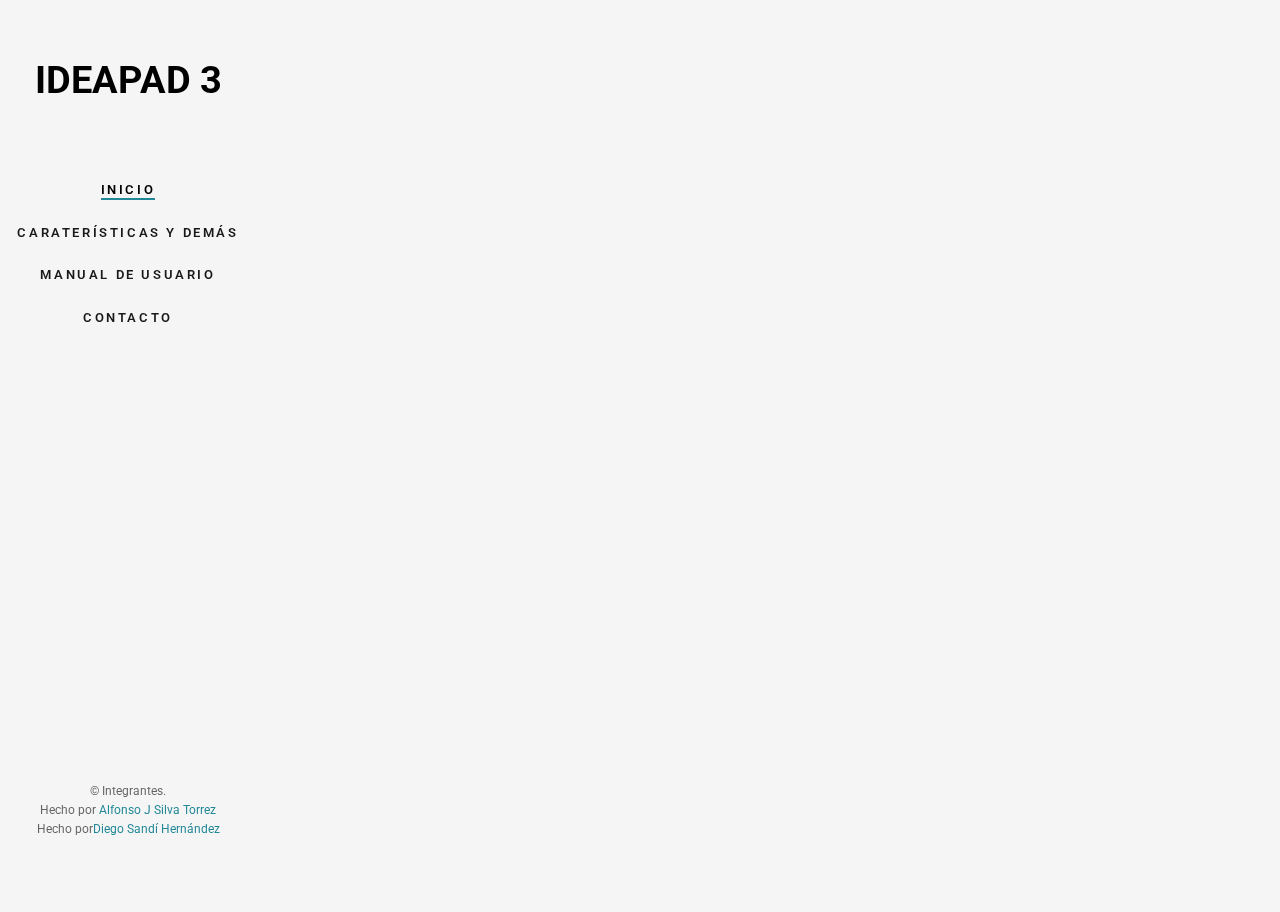
<file: about.html>
<!DOCTYPE html>
 <html class="no-js">
	<head>
	<meta charset="utf-8">
	<meta http-equiv="X-UA-Compatible" content="IE=edge">
	<title>Proyecto &mdash; Soporte</title>
	<meta name="viewport" content="width=device-width, initial-scale=1">
	<meta name="description" content="Free HTML5 Website Template by FreeHTML5.co" />
	<meta name="keywords" content="free html5, free template, free bootstrap, free website template, html5, css3, mobile first, responsive" />
	<meta name="author" content="FreeHTML5.co" />

	
	<link rel="shortcut icon" href="favicon.ico">

	<link href="https://fonts.googleapis.com/css?family=Roboto:100,300,400,500,700" rel="stylesheet">
	
	<!-- Animate.css -->
	<link rel="stylesheet" href="css/animate.css">
	<!-- Icomoon Icon Fonts-->
	<link rel="stylesheet" href="css/icomoon.css">
	<!-- Bootstrap  -->
	<link rel="stylesheet" href="css/bootstrap.css">
	<!-- Flexslider  -->
	<link rel="stylesheet" href="css/flexslider.css">
	<!-- Theme style  -->
	<link rel="stylesheet" href="css/style.css">

	<!-- Modernizr JS -->
	<script src="js/modernizr-2.6.2.min.js"></script>
	<!-- FOR IE9 below -->
	<!--[if lt IE 9]>
	<script src="js/respond.min.js"></script>
	<![endif]-->

	</head>
	<body>
	<div id="fh5co-page">
		<a href="#" class="js-fh5co-nav-toggle fh5co-nav-toggle"><i></i></a>
		<aside id="fh5co-aside" role="complementary" class="border js-fullheight">

			<h1 id="fh5co-logo"><a href="index.html">IdeaPad 3</a></h1>
			<nav id="fh5co-main-menu" role="navigation">
				<ul>
					<li class="fh5co-active"><a href="index.html">Inicio</a></li>
					<li><a href="blog.html">Caraterísticas y demás</a></li>
					<li><a href="about.html">Manual de Usuario</a></li>
					<li><a href="contact.html">Contacto</a></li>
				</ul>
			</nav>

			<div class="fh5co-footer">
				<p><small>&copy; Integrantes.</span> <span>Hecho por <a href="https://www.instagram.com/ajs_ony/" target="_blank">Alfonso J Silva Torrez</a> </span> <span>Hecho por<a href="https://www.instagram.com/diego34_hernandez/" target="_blank">Diego Sandí Hernández</a></span></small></p>

		</aside>

		<div id="fh5co-main">
			<div class="fh5co-narrow-content">
				<div class="row row-bottom-padded-md">
					<div class="col-md-6 animate-box" data-animate-effect="fadeInLeft">
						<img class="img-responsive" src="images/img_bg_1-3.png">
					</div>
					<div class="col-md-6 animate-box" data-animate-effect="fadeInLeft">
						<h2 class="fh5co-heading">Manual de Usuario</h2>
						<p>Puedes guiarte con la ayuda de este manual y sacar el máximo provecho de tu dispositivo.</p>
						<p>Desde los primeros pasos de configuración hasta las funcionalidades más avanzadas, aquí podrás encontrar respuesta a varias de tus preguntas.</p>
					</div>
				</div>
			</div>

			<div class="fh5co-narrow-content">
					<h2 class="fh5co-heading animate-box" data-animate-effect="fadeInLeft">Our Services</h2>
					<div class="row">
						<div class="col-md-6">
							<div class="fh5co-feature animate-box" data-animate-effect="fadeInLeft">
								<div class="fh5co-icon">
									<i class="icon-settings"></i>
								</div>
								<div class="fh5co-text">
									<h3>Manual de Hardware</h3>
									<p>Acá puedes descargar el manual de hardware</p>
									<a download href="/manuales/ideapad3_manual_hardware.pdf"><button class="download-cv">Descargar</button></a>
								</div>
							</div>
						</div>
						<div class="col-md-6">
							<div class="fh5co-feature animate-box" data-animate-effect="fadeInLeft">
								<div class="fh5co-icon">
									<i class="icon-search4"></i>
								</div>
								<div class="fh5co-text">
									<h3>Manual de Usuario</h3>
									<p>Acá puedes descargar el manual de usuario</p>
									<a download href="/manuales/ideapad3_guia_usuario_es.pdf"><button class="download-cv">Descargar</button></a>
								</div>
							</div>
						</div>

						<div class="col-md-6">
							<div class="fh5co-feature animate-box" data-animate-effect="fadeInLeft">
								<div class="fh5co-icon">
									<i class="icon-paperplane"></i>
								</div>
								<div class="fh5co-text">
									<h3>Manual de Garantía y Seguridad</h3>
									<p>Acá puedes descargar el manual de garantia y seguridad</p>
									<a download href="/manuales/guia_seguridad y garantia_ES.pdf"><button class="download-cv">Descargar</button></a>
								</div>
							</div>
						</div>
						<div class="col-md-6">
							<div class="fh5co-feature animate-box" data-animate-effect="fadeInLeft">
								<div class="fh5co-icon">
									<i class="icon-params"></i>
								</div>
								<div class="fh5co-text">
									<h3>Manual de Hardware Inglés</h3>
									<p>Acá puedes descargar el manual de hardware en inglés</p>
									<a download href="/manuales/ideapad3hward_maintenance_manual-english.pdf"><button class="download-cv">Descargar</button></a>
								</div>
							</div>
						</div>
					</div>
				</div>

	<!-- jQuery -->
	<script src="js/jquery.min.js"></script>
	<!-- jQuery Easing -->
	<script src="js/jquery.easing.1.3.js"></script>
	<!-- Bootstrap -->
	<script src="js/bootstrap.min.js"></script>
	<!-- Waypoints -->
	<script src="js/jquery.waypoints.min.js"></script>
	<!-- Flexslider -->
	<script src="js/jquery.flexslider-min.js"></script>
	
	
	<!-- MAIN JS -->
	<script src="js/main.js"></script>

	</body>
</html>
</file>
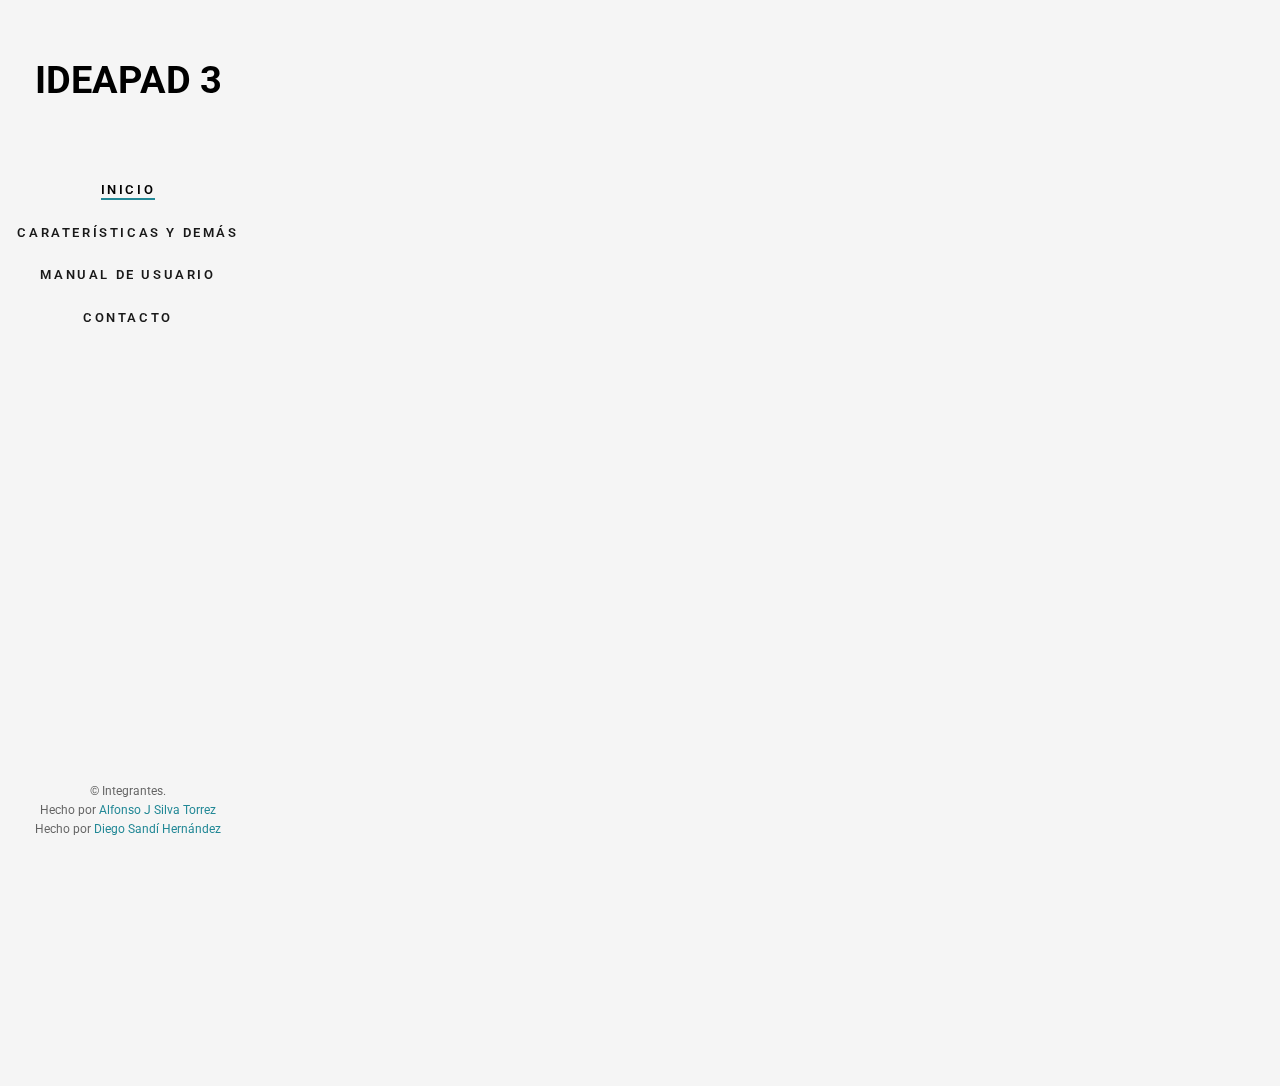
<file: blog.html>
<!DOCTYPE html>
 <html class="no-js">
	<head>
	<meta charset="utf-8">
	<meta http-equiv="X-UA-Compatible" content="IE=edge">
	<title>Proyecto &mdash; Soporte</title>
	<meta name="viewport" content="width=device-width, initial-scale=1">
	<meta name="description" content="Free HTML5 Website Template by FreeHTML5.co" />
	<meta name="keywords" content="free html5, free template, free bootstrap, free website template, html5, css3, mobile first, responsive" />
	<meta name="author" content="FreeHTML5.co" />

	
	<link rel="shortcut icon" href="favicon.ico">

	<link href="https://fonts.googleapis.com/css?family=Roboto:100,300,400,500,700" rel="stylesheet">
	
	<!-- Animate.css -->
	<link rel="stylesheet" href="css/animate.css">
	<!-- Icomoon Icon Fonts-->
	<link rel="stylesheet" href="css/icomoon.css">
	<!-- Bootstrap  -->
	<link rel="stylesheet" href="css/bootstrap.css">
	<!-- Flexslider  -->
	<link rel="stylesheet" href="css/flexslider.css">
	<!-- Theme style  -->
	<link rel="stylesheet" href="css/style.css">

	<!-- Modernizr JS -->
	<script src="js/modernizr-2.6.2.min.js"></script>

	</head>
	<body>
	<div id="fh5co-page">
		<a href="#" class="js-fh5co-nav-toggle fh5co-nav-toggle"><i></i></a>
		<aside id="fh5co-aside" role="complementary" class="border js-fullheight">

			<h1 id="fh5co-logo"><a href="index.html">IdeaPad 3</a></h1>
			<nav id="fh5co-main-menu" role="navigation">
				<ul>
					<li class="fh5co-active"><a href="index.html">Inicio</a></li>
					<li><a href="blog.html">Caraterísticas y demás</a></li>
					<li><a href="about.html">Manual de Usuario</a></li>
					<li><a href="contact.html">Contacto</a></li>
				</ul>
			</nav>

			<div class="fh5co-footer">
				<p><small>&copy; Integrantes.</span> <span>Hecho por <a href="https://www.instagram.com/ajs_ony/" target="_blank">Alfonso J Silva Torrez</a> </span> <span>Hecho por <a href="https://www.instagram.com/diego34_hernandez/" target="_blank">Diego Sandí Hernández</a></span></small></p>
		</aside>

		<div id="fh5co-main">
			<div class="fh5co-narrow-content">
				<div class="row row-bottom-padded-md">
					<div class="col-md-6 animate-box" data-animate-effect="fadeInLeft">
						<img class="img-responsive" src="images/img_bg_1-2.png">
					</div>
					<div class="col-md-6 animate-box" data-animate-effect="fadeInLeft">
						<h2 class="fh5co-heading">IdeaPad 3 15IML05</h2>
						<p>Es una impresionante combinación de rendimiento y portabilidad. Con su pantalla de 15 pulgadas, ofrece un amplio espacio para trabajar y disfrutar de contenido multimedia en alta definición. Equipada con un procesador potente, como los Intel Core de décima generación, esta laptop es capaz de manejar tareas multitarea y aplicaciones exigentes con fluidez.</p>
						<p>Su diseño elegante y delgado la hace perfecta para llevarla contigo a cualquier lugar, ya sea en la oficina, en casa o mientras estás en movimiento. La duración de la batería es suficiente para acompañarte durante la mayor parte del día sin preocuparte por quedarte sin energía.</p>
						<p>El sistema de audio integrado ofrece una experiencia de sonido decente para ver películas, escuchar música o realizar videollamadas. Además, cuenta con una variedad de puertos que permiten conectar diferentes dispositivos y accesorios sin problemas.</p>
					</div>
				</div>
			</div>

			<div class="fh5co-narrow-content">
					<h2 class="fh5co-heading animate-box" data-animate-effect="fadeInLeft">Características</h2>
					<div class="row">
						<div class="col-md-6">
							<div class="fh5co-feature animate-box" data-animate-effect="fadeInLeft">
								<div class="fh5co-icon">
									<i class="icon-settings"></i>
								</div>
								<div class="fh5co-text">
									<h3>Procesador</h3>
									<p>El procesador Intel Core i5 de 1.60 GHz proporciona un gran rendimiento, multimedia inmersivo y carga rápida de programas.</p>
								</div>
							</div>
						</div>
						<div class="col-md-6">
							<div class="fh5co-feature animate-box" data-animate-effect="fadeInLeft">
								<div class="fh5co-icon">
									<i class="icon-search4"></i>
								</div>
								<div class="fh5co-text">
									<h3>Almacenamiento</h3>
									<p>Con memoria DDR4 SDRAM de 12 GB, puedes realizar múltiples tareas sin problemas entre varias aplicaciones. Cuenta con un SSD de 512 GB</p>
								</div>
							</div>
						</div>

						<div class="col-md-6">
							<div class="fh5co-feature animate-box" data-animate-effect="fadeInLeft">
								<div class="fh5co-icon">
									<i class="icon-paperplane"></i>
								</div>
								<div class="fh5co-text">
									<h3>Sistema Operativo</h3>
									<p>Con Windows 10 Home Edition, disfruta de tu contenido favorito todo a la vez en un navegador de borde de visión más grande.</p>
								</div>
							</div>
						</div>
						<div class="col-md-6">
							<div class="fh5co-feature animate-box" data-animate-effect="fadeInLeft">
								<div class="fh5co-icon">
									<i class="icon-params"></i>
								</div>
								<div class="fh5co-text">
									<h3>Más specs</h3>
									<p>Pantalla de 15.6 pulgadas con resolución de 1920 x 1080 que muestra películas, juegos y fotos con una claridad impresionante</p>
								</div>
							</div>
						</div>
					</div>
				</div>

	<!-- jQuery -->
	<script src="js/jquery.min.js"></script>
	<!-- jQuery Easing -->
	<script src="js/jquery.easing.1.3.js"></script>
	<!-- Bootstrap -->
	<script src="js/bootstrap.min.js"></script>
	<!-- Waypoints -->
	<script src="js/jquery.waypoints.min.js"></script>
	<!-- Flexslider -->
	<script src="js/jquery.flexslider-min.js"></script>
	
	
	<!-- MAIN JS -->
	<script src="js/main.js"></script>

	</body>
</html>
</file>
<file: css/icomoon.css>
@font-face {
  font-family: 'icomoon';
  src:  url('fonts/icomoon.eot?6py85u');
  src:  url('fonts/icomoon.eot?6py85u#iefix') format('embedded-opentype'),
    url('fonts/icomoon.ttf?6py85u') format('truetype'),
    url('fonts/icomoon.woff?6py85u') format('woff'),
    url('fonts/icomoon.svg?6py85u#icomoon') format('svg');
  font-weight: normal;
  font-style: normal;
}

[class^="icon-"], [class*=" icon-"] {
  /* use !important to prevent issues with browser extensions that change fonts */
  font-family: 'icomoon' !important;
  speak: none;
  font-style: normal;
  font-weight: normal;
  font-variant: normal;
  text-transform: none;
  line-height: 1;

  /* Better Font Rendering =========== */
  -webkit-font-smoothing: antialiased;
  -moz-osx-font-smoothing: grayscale;
}

.icon-times:before {
  content: "\e930";
}
.icon-tick:before {
  content: "\e931";
}
.icon-plus:before {
  content: "\e932";
}
.icon-minus:before {
  content: "\e933";
}
.icon-equals:before {
  content: "\e934";
}
.icon-divide:before {
  content: "\e935";
}
.icon-chevron-right:before {
  content: "\e936";
}
.icon-chevron-left:before {
  content: "\e937";
}
.icon-arrow-right-thick:before {
  content: "\e938";
}
.icon-arrow-left-thick:before {
  content: "\e939";
}
.icon-th-small:before {
  content: "\e93a";
}
.icon-th-menu:before {
  content: "\e93b";
}
.icon-th-list:before {
  content: "\e93c";
}
.icon-th-large:before {
  content: "\e93d";
}
.icon-home:before {
  content: "\e93e";
}
.icon-arrow-forward:before {
  content: "\e93f";
}
.icon-arrow-back:before {
  content: "\e940";
}
.icon-rss:before {
  content: "\e941";
}
.icon-location:before {
  content: "\e942";
}
.icon-link:before {
  content: "\e943";
}
.icon-image:before {
  content: "\e944";
}
.icon-arrow-up-thick:before {
  content: "\e945";
}
.icon-arrow-down-thick:before {
  content: "\e946";
}
.icon-starburst:before {
  content: "\e947";
}
.icon-starburst-outline:before {
  content: "\e948";
}
.icon-star3:before {
  content: "\e949";
}
.icon-flow-children:before {
  content: "\e94a";
}
.icon-export:before {
  content: "\e94b";
}
.icon-delete2:before {
  content: "\e94c";
}
.icon-delete-outline:before {
  content: "\e94d";
}
.icon-cloud-storage:before {
  content: "\e94e";
}
.icon-wi-fi:before {
  content: "\e94f";
}
.icon-heart:before {
  content: "\e950";
}
.icon-flash:before {
  content: "\e951";
}
.icon-cancel:before {
  content: "\e952";
}
.icon-backspace:before {
  content: "\e953";
}
.icon-attachment:before {
  content: "\e954";
}
.icon-arrow-move:before {
  content: "\e955";
}
.icon-warning:before {
  content: "\e956";
}
.icon-user:before {
  content: "\e957";
}
.icon-radar:before {
  content: "\e958";
}
.icon-lock-open:before {
  content: "\e959";
}
.icon-lock-closed:before {
  content: "\e95a";
}
.icon-location-arrow:before {
  content: "\e95b";
}
.icon-info:before {
  content: "\e95c";
}
.icon-user-delete:before {
  content: "\e95d";
}
.icon-user-add:before {
  content: "\e95e";
}
.icon-media-pause:before {
  content: "\e95f";
}
.icon-group:before {
  content: "\e960";
}
.icon-chart-pie:before {
  content: "\e961";
}
.icon-chart-line:before {
  content: "\e962";
}
.icon-chart-bar:before {
  content: "\e963";
}
.icon-chart-area:before {
  content: "\e964";
}
.icon-video:before {
  content: "\e965";
}
.icon-point-of-interest:before {
  content: "\e966";
}
.icon-infinity:before {
  content: "\e967";
}
.icon-globe:before {
  content: "\e968";
}
.icon-eye:before {
  content: "\e969";
}
.icon-cog:before {
  content: "\e96a";
}
.icon-camera:before {
  content: "\e96b";
}
.icon-upload:before {
  content: "\e96c";
}
.icon-scissors:before {
  content: "\e96d";
}
.icon-refresh:before {
  content: "\e96e";
}
.icon-pin:before {
  content: "\e96f";
}
.icon-key:before {
  content: "\e970";
}
.icon-info-large:before {
  content: "\e971";
}
.icon-eject:before {
  content: "\e972";
}
.icon-download:before {
  content: "\e973";
}
.icon-zoom:before {
  content: "\e974";
}
.icon-zoom-out:before {
  content: "\e975";
}
.icon-zoom-in:before {
  content: "\e976";
}
.icon-sort-numerically:before {
  content: "\e977";
}
.icon-sort-alphabetically:before {
  content: "\e978";
}
.icon-input-checked:before {
  content: "\e979";
}
.icon-calender:before {
  content: "\e97a";
}
.icon-world2:before {
  content: "\e97b";
}
.icon-notes:before {
  content: "\e97c";
}
.icon-code:before {
  content: "\e97d";
}
.icon-arrow-sync:before {
  content: "\e97e";
}
.icon-arrow-shuffle:before {
  content: "\e97f";
}
.icon-arrow-repeat:before {
  content: "\e980";
}
.icon-arrow-minimise:before {
  content: "\e981";
}
.icon-arrow-maximise:before {
  content: "\e982";
}
.icon-arrow-loop:before {
  content: "\e983";
}
.icon-anchor:before {
  content: "\e984";
}
.icon-spanner:before {
  content: "\e985";
}
.icon-puzzle:before {
  content: "\e986";
}
.icon-power:before {
  content: "\e987";
}
.icon-plane:before {
  content: "\e988";
}
.icon-pi:before {
  content: "\e989";
}
.icon-phone:before {
  content: "\e98a";
}
.icon-microphone2:before {
  content: "\e98b";
}
.icon-media-rewind:before {
  content: "\e98c";
}
.icon-flag:before {
  content: "\e98d";
}
.icon-adjust-brightness:before {
  content: "\e98e";
}
.icon-waves:before {
  content: "\e98f";
}
.icon-social-twitter:before {
  content: "\e990";
}
.icon-social-facebook:before {
  content: "\e991";
}
.icon-social-dribbble:before {
  content: "\e992";
}
.icon-media-stop:before {
  content: "\e993";
}
.icon-media-record:before {
  content: "\e994";
}
.icon-media-play:before {
  content: "\e995";
}
.icon-media-fast-forward:before {
  content: "\e996";
}
.icon-media-eject:before {
  content: "\e997";
}
.icon-social-vimeo:before {
  content: "\e998";
}
.icon-social-tumbler:before {
  content: "\e999";
}
.icon-social-skype:before {
  content: "\e99a";
}
.icon-social-pinterest:before {
  content: "\e99b";
}
.icon-social-linkedin:before {
  content: "\e99c";
}
.icon-social-last-fm:before {
  content: "\e99d";
}
.icon-social-github:before {
  content: "\e99e";
}
.icon-social-flickr:before {
  content: "\e99f";
}
.icon-at:before {
  content: "\e9a0";
}
.icon-times-outline:before {
  content: "\e9a1";
}
.icon-plus-outline:before {
  content: "\e9a2";
}
.icon-minus-outline:before {
  content: "\e9a3";
}
.icon-tick-outline:before {
  content: "\e9a4";
}
.icon-th-large-outline:before {
  content: "\e9a5";
}
.icon-equals-outline:before {
  content: "\e9a6";
}
.icon-divide-outline:before {
  content: "\e9a7";
}
.icon-chevron-right-outline:before {
  content: "\e9a8";
}
.icon-chevron-left-outline:before {
  content: "\e9a9";
}
.icon-arrow-right-outline:before {
  content: "\e9aa";
}
.icon-arrow-left-outline:before {
  content: "\e9ab";
}
.icon-th-small-outline:before {
  content: "\e9ac";
}
.icon-th-menu-outline:before {
  content: "\e9ad";
}
.icon-th-list-outline:before {
  content: "\e9ae";
}
.icon-news2:before {
  content: "\e9b1";
}
.icon-home-outline:before {
  content: "\e9b2";
}
.icon-arrow-up-outline:before {
  content: "\e9b3";
}
.icon-arrow-forward-outline:before {
  content: "\e9b4";
}
.icon-arrow-down-outline:before {
  content: "\e9b5";
}
.icon-arrow-back-outline:before {
  content: "\e9b6";
}
.icon-trash3:before {
  content: "\e9b7";
}
.icon-rss-outline:before {
  content: "\e9b8";
}
.icon-message:before {
  content: "\e9b9";
}
.icon-location-outline:before {
  content: "\e9ba";
}
.icon-link-outline:before {
  content: "\e9bb";
}
.icon-image-outline:before {
  content: "\e9bc";
}
.icon-export-outline:before {
  content: "\e9bd";
}
.icon-cross:before {
  content: "\e9be";
}
.icon-wi-fi-outline:before {
  content: "\e9bf";
}
.icon-star-outline:before {
  content: "\e9c0";
}
.icon-media-pause-outline:before {
  content: "\e9c1";
}
.icon-mail:before {
  content: "\e9c2";
}
.icon-heart-outline:before {
  content: "\e9c3";
}
.icon-flash-outline:before {
  content: "\e9c4";
}
.icon-cancel-outline:before {
  content: "\e9c5";
}
.icon-beaker:before {
  content: "\e9c6";
}
.icon-arrow-move-outline:before {
  content: "\e9c7";
}
.icon-watch2:before {
  content: "\e9c8";
}
.icon-warning-outline:before {
  content: "\e9c9";
}
.icon-time:before {
  content: "\e9ca";
}
.icon-radar-outline:before {
  content: "\e9cb";
}
.icon-lock-open-outline:before {
  content: "\e9cc";
}
.icon-location-arrow-outline:before {
  content: "\e9cd";
}
.icon-info-outline:before {
  content: "\e9ce";
}
.icon-backspace-outline:before {
  content: "\e9cf";
}
.icon-attachment-outline:before {
  content: "\e9d0";
}
.icon-user-outline:before {
  content: "\e9d1";
}
.icon-user-delete-outline:before {
  content: "\e9d2";
}
.icon-user-add-outline:before {
  content: "\e9d3";
}
.icon-lock-closed-outline:before {
  content: "\e9d4";
}
.icon-group-outline:before {
  content: "\e9d5";
}
.icon-chart-pie-outline:before {
  content: "\e9d6";
}
.icon-chart-line-outline:before {
  content: "\e9d7";
}
.icon-chart-bar-outline:before {
  content: "\e9d8";
}
.icon-chart-area-outline:before {
  content: "\e9d9";
}
.icon-video-outline:before {
  content: "\e9da";
}
.icon-point-of-interest-outline:before {
  content: "\e9db";
}
.icon-map:before {
  content: "\e9dc";
}
.icon-key-outline:before {
  content: "\e9dd";
}
.icon-infinity-outline:before {
  content: "\e9de";
}
.icon-globe-outline:before {
  content: "\e9df";
}
.icon-eye-outline:before {
  content: "\e9e0";
}
.icon-cog-outline:before {
  content: "\e9e1";
}
.icon-camera-outline:before {
  content: "\e9e2";
}
.icon-upload-outline:before {
  content: "\e9e3";
}
.icon-support:before {
  content: "\e9e4";
}
.icon-scissors-outline:before {
  content: "\e9e5";
}
.icon-refresh-outline:before {
  content: "\e9e6";
}
.icon-info-large-outline:before {
  content: "\e9e7";
}
.icon-eject-outline:before {
  content: "\e9e8";
}
.icon-download-outline:before {
  content: "\e9e9";
}
.icon-battery-mid:before {
  content: "\e9ea";
}
.icon-battery-low:before {
  content: "\e9eb";
}
.icon-battery-high:before {
  content: "\e9ec";
}
.icon-zoom-outline:before {
  content: "\e9ed";
}
.icon-zoom-out-outline:before {
  content: "\e9ee";
}
.icon-zoom-in-outline:before {
  content: "\e9ef";
}
.icon-tag3:before {
  content: "\e9f0";
}
.icon-tabs-outline:before {
  content: "\e9f1";
}
.icon-pin-outline:before {
  content: "\e9f2";
}
.icon-message-typing:before {
  content: "\e9f3";
}
.icon-directions:before {
  content: "\e9f4";
}
.icon-battery-full:before {
  content: "\e9f5";
}
.icon-battery-charge:before {
  content: "\e9f6";
}
.icon-pipette:before {
  content: "\e9f7";
}
.icon-pencil:before {
  content: "\e9f8";
}
.icon-folder:before {
  content: "\e9f9";
}
.icon-folder-delete:before {
  content: "\e9fa";
}
.icon-folder-add:before {
  content: "\e9fb";
}
.icon-edit:before {
  content: "\e9fc";
}
.icon-document:before {
  content: "\e9fd";
}
.icon-document-delete:before {
  content: "\e9fe";
}
.icon-document-add:before {
  content: "\e9ff";
}
.icon-brush:before {
  content: "\ea00";
}
.icon-thumbs-up:before {
  content: "\ea01";
}
.icon-thumbs-down:before {
  content: "\ea02";
}
.icon-pen:before {
  content: "\ea03";
}
.icon-sort-numerically-outline:before {
  content: "\ea04";
}
.icon-sort-alphabetically-outline:before {
  content: "\ea05";
}
.icon-social-last-fm-circular:before {
  content: "\ea06";
}
.icon-social-github-circular:before {
  content: "\ea07";
}
.icon-compass:before {
  content: "\ea08";
}
.icon-bookmark:before {
  content: "\ea09";
}
.icon-input-checked-outline:before {
  content: "\ea0a";
}
.icon-code-outline:before {
  content: "\ea0b";
}
.icon-calender-outline:before {
  content: "\ea0c";
}
.icon-business-card:before {
  content: "\ea0d";
}
.icon-arrow-up:before {
  content: "\ea0e";
}
.icon-arrow-sync-outline:before {
  content: "\ea0f";
}
.icon-arrow-right:before {
  content: "\ea10";
}
.icon-arrow-repeat-outline:before {
  content: "\ea11";
}
.icon-arrow-loop-outline:before {
  content: "\ea12";
}
.icon-arrow-left:before {
  content: "\ea13";
}
.icon-flow-switch:before {
  content: "\ea14";
}
.icon-flow-parallel:before {
  content: "\ea15";
}
.icon-flow-merge:before {
  content: "\ea16";
}
.icon-document-text:before {
  content: "\ea17";
}
.icon-clipboard:before {
  content: "\ea18";
}
.icon-calculator:before {
  content: "\ea19";
}
.icon-arrow-minimise-outline:before {
  content: "\ea1a";
}
.icon-arrow-maximise-outline:before {
  content: "\ea1b";
}
.icon-arrow-down:before {
  content: "\ea1c";
}
.icon-gift:before {
  content: "\ea1d";
}
.icon-film:before {
  content: "\ea1e";
}
.icon-database:before {
  content: "\ea1f";
}
.icon-bell:before {
  content: "\ea20";
}
.icon-anchor-outline:before {
  content: "\ea21";
}
.icon-adjust-contrast:before {
  content: "\ea22";
}
.icon-world-outline:before {
  content: "\ea23";
}
.icon-shopping-bag:before {
  content: "\ea24";
}
.icon-power-outline:before {
  content: "\ea25";
}
.icon-notes-outline:before {
  content: "\ea26";
}
.icon-device-tablet:before {
  content: "\ea27";
}
.icon-device-phone:before {
  content: "\ea28";
}
.icon-device-laptop:before {
  content: "\ea29";
}
.icon-device-desktop:before {
  content: "\ea2a";
}
.icon-briefcase:before {
  content: "\ea2b";
}
.icon-stopwatch:before {
  content: "\ea2c";
}
.icon-spanner-outline:before {
  content: "\ea2d";
}
.icon-puzzle-outline:before {
  content: "\ea2e";
}
.icon-printer:before {
  content: "\ea2f";
}
.icon-pi-outline:before {
  content: "\ea30";
}
.icon-lightbulb:before {
  content: "\ea31";
}
.icon-flag-outline:before {
  content: "\ea32";
}
.icon-contacts:before {
  content: "\ea33";
}
.icon-archive2:before {
  content: "\ea34";
}
.icon-weather-stormy:before {
  content: "\ea35";
}
.icon-weather-shower:before {
  content: "\ea36";
}
.icon-weather-partly-sunny:before {
  content: "\ea37";
}
.icon-weather-downpour:before {
  content: "\ea38";
}
.icon-weather-cloudy:before {
  content: "\ea39";
}
.icon-plane-outline:before {
  content: "\ea3a";
}
.icon-phone-outline:before {
  content: "\ea3b";
}
.icon-microphone-outline:before {
  content: "\ea3c";
}
.icon-weather-windy:before {
  content: "\ea3d";
}
.icon-weather-windy-cloudy:before {
  content: "\ea3e";
}
.icon-weather-sunny:before {
  content: "\ea3f";
}
.icon-weather-snow:before {
  content: "\ea40";
}
.icon-weather-night:before {
  content: "\ea41";
}
.icon-media-stop-outline:before {
  content: "\ea42";
}
.icon-media-rewind-outline:before {
  content: "\ea43";
}
.icon-media-record-outline:before {
  content: "\ea44";
}
.icon-media-play-outline:before {
  content: "\ea45";
}
.icon-media-fast-forward-outline:before {
  content: "\ea46";
}
.icon-media-eject-outline:before {
  content: "\ea47";
}
.icon-wine:before {
  content: "\ea48";
}
.icon-waves-outline:before {
  content: "\ea49";
}
.icon-ticket:before {
  content: "\ea4a";
}
.icon-tags:before {
  content: "\ea4b";
}
.icon-plug:before {
  content: "\ea4c";
}
.icon-headphones:before {
  content: "\ea4d";
}
.icon-credit-card:before {
  content: "\ea4e";
}
.icon-coffee:before {
  content: "\ea4f";
}
.icon-book:before {
  content: "\ea50";
}
.icon-beer:before {
  content: "\ea51";
}
.icon-volume2:before {
  content: "\ea52";
}
.icon-volume-up:before {
  content: "\ea53";
}
.icon-volume-mute:before {
  content: "\ea54";
}
.icon-volume-down:before {
  content: "\ea55";
}
.icon-social-vimeo-circular:before {
  content: "\ea56";
}
.icon-social-twitter-circular:before {
  content: "\ea57";
}
.icon-social-pinterest-circular:before {
  content: "\ea58";
}
.icon-social-linkedin-circular:before {
  content: "\ea59";
}
.icon-social-facebook-circular:before {
  content: "\ea5a";
}
.icon-social-dribbble-circular:before {
  content: "\ea5b";
}
.icon-tree:before {
  content: "\ea5c";
}
.icon-thermometer2:before {
  content: "\ea5d";
}
.icon-social-tumbler-circular:before {
  content: "\ea5e";
}
.icon-social-skype-outline:before {
  content: "\ea5f";
}
.icon-social-flickr-circular:before {
  content: "\ea60";
}
.icon-social-at-circular:before {
  content: "\ea61";
}
.icon-shopping-cart:before {
  content: "\ea62";
}
.icon-messages:before {
  content: "\ea63";
}
.icon-leaf:before {
  content: "\ea64";
}
.icon-feather:before {
  content: "\ea65";
}
.icon-eye2:before {
  content: "\e064";
}
.icon-paper-clip:before {
  content: "\e065";
}
.icon-mail5:before {
  content: "\e066";
}
.icon-toggle:before {
  content: "\e067";
}
.icon-layout:before {
  content: "\e068";
}
.icon-link2:before {
  content: "\e069";
}
.icon-bell2:before {
  content: "\e06a";
}
.icon-lock3:before {
  content: "\e06b";
}
.icon-unlock:before {
  content: "\e06c";
}
.icon-ribbon2:before {
  content: "\e06d";
}
.icon-image2:before {
  content: "\e06e";
}
.icon-signal:before {
  content: "\e06f";
}
.icon-target3:before {
  content: "\e070";
}
.icon-clipboard3:before {
  content: "\e071";
}
.icon-clock3:before {
  content: "\e072";
}
.icon-watch:before {
  content: "\e073";
}
.icon-air-play:before {
  content: "\e074";
}
.icon-camera3:before {
  content: "\e075";
}
.icon-video2:before {
  content: "\e076";
}
.icon-disc:before {
  content: "\e077";
}
.icon-printer3:before {
  content: "\e078";
}
.icon-monitor:before {
  content: "\e079";
}
.icon-server:before {
  content: "\e07a";
}
.icon-cog2:before {
  content: "\e07b";
}
.icon-heart3:before {
  content: "\e07c";
}
.icon-paragraph:before {
  content: "\e07d";
}
.icon-align-justify:before {
  content: "\e07e";
}
.icon-align-left:before {
  content: "\e07f";
}
.icon-align-center:before {
  content: "\e080";
}
.icon-align-right:before {
  content: "\e081";
}
.icon-book2:before {
  content: "\e082";
}
.icon-layers2:before {
  content: "\e083";
}
.icon-stack2:before {
  content: "\e084";
}
.icon-stack-2:before {
  content: "\e085";
}
.icon-paper:before {
  content: "\e086";
}
.icon-paper-stack:before {
  content: "\e087";
}
.icon-search3:before {
  content: "\e088";
}
.icon-zoom-in2:before {
  content: "\e089";
}
.icon-zoom-out2:before {
  content: "\e08a";
}
.icon-reply2:before {
  content: "\e08b";
}
.icon-circle-plus:before {
  content: "\e08c";
}
.icon-circle-minus:before {
  content: "\e08d";
}
.icon-circle-check:before {
  content: "\e08e";
}
.icon-circle-cross:before {
  content: "\e08f";
}
.icon-square-plus:before {
  content: "\e090";
}
.icon-square-minus:before {
  content: "\e091";
}
.icon-square-check:before {
  content: "\e092";
}
.icon-square-cross:before {
  content: "\e093";
}
.icon-microphone:before {
  content: "\e094";
}
.icon-record:before {
  content: "\e095";
}
.icon-skip-back:before {
  content: "\e096";
}
.icon-rewind:before {
  content: "\e097";
}
.icon-play4:before {
  content: "\e098";
}
.icon-pause3:before {
  content: "\e099";
}
.icon-stop3:before {
  content: "\e09a";
}
.icon-fast-forward:before {
  content: "\e09b";
}
.icon-skip-forward:before {
  content: "\e09c";
}
.icon-shuffle2:before {
  content: "\e09d";
}
.icon-repeat:before {
  content: "\e09e";
}
.icon-folder2:before {
  content: "\e09f";
}
.icon-umbrella:before {
  content: "\e0a0";
}
.icon-moon:before {
  content: "\e0a1";
}
.icon-thermometer:before {
  content: "\e0a2";
}
.icon-drop:before {
  content: "\e0a3";
}
.icon-sun2:before {
  content: "\e0a4";
}
.icon-cloud3:before {
  content: "\e0a5";
}
.icon-cloud-upload2:before {
  content: "\e0a6";
}
.icon-cloud-download2:before {
  content: "\e0a7";
}
.icon-upload4:before {
  content: "\e0a8";
}
.icon-download4:before {
  content: "\e0a9";
}
.icon-location3:before {
  content: "\e0aa";
}
.icon-location-2:before {
  content: "\e0ab";
}
.icon-map3:before {
  content: "\e0ac";
}
.icon-battery:before {
  content: "\e0ad";
}
.icon-head:before {
  content: "\e0ae";
}
.icon-briefcase3:before {
  content: "\e0af";
}
.icon-speech-bubble:before {
  content: "\e0b0";
}
.icon-anchor2:before {
  content: "\e0b1";
}
.icon-globe2:before {
  content: "\e0b2";
}
.icon-box:before {
  content: "\e0b3";
}
.icon-reload:before {
  content: "\e0b4";
}
.icon-share3:before {
  content: "\e0b5";
}
.icon-marquee:before {
  content: "\e0b6";
}
.icon-marquee-plus:before {
  content: "\e0b7";
}
.icon-marquee-minus:before {
  content: "\e0b8";
}
.icon-tag:before {
  content: "\e0b9";
}
.icon-power2:before {
  content: "\e0ba";
}
.icon-command2:before {
  content: "\e0bb";
}
.icon-alt:before {
  content: "\e0bc";
}
.icon-esc:before {
  content: "\e0bd";
}
.icon-bar-graph:before {
  content: "\e0be";
}
.icon-bar-graph-2:before {
  content: "\e0bf";
}
.icon-pie-graph:before {
  content: "\e0c0";
}
.icon-star:before {
  content: "\e0c1";
}
.icon-arrow-left3:before {
  content: "\e0c2";
}
.icon-arrow-right3:before {
  content: "\e0c3";
}
.icon-arrow-up3:before {
  content: "\e0c4";
}
.icon-arrow-down3:before {
  content: "\e0c5";
}
.icon-volume:before {
  content: "\e0c6";
}
.icon-mute:before {
  content: "\e0c7";
}
.icon-content-right:before {
  content: "\e100";
}
.icon-content-left:before {
  content: "\e101";
}
.icon-grid2:before {
  content: "\e102";
}
.icon-grid-2:before {
  content: "\e103";
}
.icon-columns:before {
  content: "\e104";
}
.icon-loader:before {
  content: "\e105";
}
.icon-bag:before {
  content: "\e106";
}
.icon-ban:before {
  content: "\e107";
}
.icon-flag3:before {
  content: "\e108";
}
.icon-trash:before {
  content: "\e109";
}
.icon-expand2:before {
  content: "\e110";
}
.icon-contract:before {
  content: "\e111";
}
.icon-maximize:before {
  content: "\e112";
}
.icon-minimize:before {
  content: "\e113";
}
.icon-plus2:before {
  content: "\e114";
}
.icon-minus2:before {
  content: "\e115";
}
.icon-check:before {
  content: "\e116";
}
.icon-cross2:before {
  content: "\e117";
}
.icon-move:before {
  content: "\e118";
}
.icon-delete:before {
  content: "\e119";
}
.icon-menu5:before {
  content: "\e120";
}
.icon-archive:before {
  content: "\e121";
}
.icon-inbox:before {
  content: "\e122";
}
.icon-outbox:before {
  content: "\e123";
}
.icon-file:before {
  content: "\e124";
}
.icon-file-add:before {
  content: "\e125";
}
.icon-file-subtract:before {
  content: "\e126";
}
.icon-help:before {
  content: "\e127";
}
.icon-open:before {
  content: "\e128";
}
.icon-ellipsis:before {
  content: "\e129";
}
.icon-heart4:before {
  content: "\e900";
}
.icon-cloud4:before {
  content: "\e901";
}
.icon-star2:before {
  content: "\e902";
}
.icon-tv2:before {
  content: "\e903";
}
.icon-sound:before {
  content: "\e904";
}
.icon-video3:before {
  content: "\e905";
}
.icon-trash2:before {
  content: "\e906";
}
.icon-user2:before {
  content: "\e907";
}
.icon-key3:before {
  content: "\e908";
}
.icon-search4:before {
  content: "\e909";
}
.icon-settings:before {
  content: "\e90a";
}
.icon-camera4:before {
  content: "\e90b";
}
.icon-tag2:before {
  content: "\e90c";
}
.icon-lock4:before {
  content: "\e90d";
}
.icon-bulb:before {
  content: "\e90e";
}
.icon-pen2:before {
  content: "\e90f";
}
.icon-diamond:before {
  content: "\e910";
}
.icon-display2:before {
  content: "\e911";
}
.icon-location4:before {
  content: "\e912";
}
.icon-eye3:before {
  content: "\e913";
}
.icon-bubble3:before {
  content: "\e914";
}
.icon-stack3:before {
  content: "\e915";
}
.icon-cup:before {
  content: "\e916";
}
.icon-phone3:before {
  content: "\e917";
}
.icon-news:before {
  content: "\e918";
}
.icon-mail6:before {
  content: "\e919";
}
.icon-like:before {
  content: "\e91a";
}
.icon-photo:before {
  content: "\e91b";
}
.icon-note:before {
  content: "\e91c";
}
.icon-clock4:before {
  content: "\e91d";
}
.icon-paperplane:before {
  content: "\e91e";
}
.icon-params:before {
  content: "\e91f";
}
.icon-banknote:before {
  content: "\e920";
}
.icon-data:before {
  content: "\e921";
}
.icon-music2:before {
  content: "\e922";
}
.icon-megaphone2:before {
  content: "\e923";
}
.icon-study:before {
  content: "\e924";
}
.icon-lab2:before {
  content: "\e925";
}
.icon-food:before {
  content: "\e926";
}
.icon-t-shirt:before {
  content: "\e927";
}
.icon-fire2:before {
  content: "\e928";
}
.icon-clip:before {
  content: "\e929";
}
.icon-shop:before {
  content: "\e92a";
}
.icon-calendar3:before {
  content: "\e92b";
}
.icon-wallet2:before {
  content: "\e92c";
}
.icon-vynil:before {
  content: "\e92d";
}
.icon-truck2:before {
  content: "\e92e";
}
.icon-world:before {
  content: "\e92f";
}
.icon-spinner6:before {
  content: "\e9af";
}
.icon-spinner7:before {
  content: "\e9b0";
}
.icon-amazon:before {
  content: "\eab7";
}
.icon-google:before {
  content: "\eab8";
}
.icon-google2:before {
  content: "\eab9";
}
.icon-google3:before {
  content: "\eaba";
}
.icon-google-plus:before {
  content: "\eabb";
}
.icon-google-plus2:before {
  content: "\eabc";
}
.icon-google-plus3:before {
  content: "\eabd";
}
.icon-hangouts:before {
  content: "\eabe";
}
.icon-google-drive:before {
  content: "\eabf";
}
.icon-facebook2:before {
  content: "\eac0";
}
.icon-facebook22:before {
  content: "\eac1";
}
.icon-instagram:before {
  content: "\eac2";
}
.icon-whatsapp:before {
  content: "\eac3";
}
.icon-spotify:before {
  content: "\eac4";
}
.icon-telegram:before {
  content: "\eac5";
}
.icon-twitter2:before {
  content: "\eac6";
}
.icon-vine:before {
  content: "\eac7";
}
.icon-vk:before {
  content: "\eac8";
}
.icon-renren:before {
  content: "\eac9";
}
.icon-sina-weibo:before {
  content: "\eaca";
}
.icon-rss2:before {
  content: "\eacb";
}
.icon-rss22:before {
  content: "\eacc";
}
.icon-youtube:before {
  content: "\eacd";
}
.icon-youtube2:before {
  content: "\eace";
}
.icon-twitch:before {
  content: "\eacf";
}
.icon-vimeo:before {
  content: "\ead0";
}
.icon-vimeo2:before {
  content: "\ead1";
}
.icon-lanyrd:before {
  content: "\ead2";
}
.icon-flickr:before {
  content: "\ead3";
}
.icon-flickr2:before {
  content: "\ead4";
}
.icon-flickr3:before {
  content: "\ead5";
}
.icon-flickr4:before {
  content: "\ead6";
}
.icon-dribbble2:before {
  content: "\ead7";
}
.icon-behance:before {
  content: "\ead8";
}
.icon-behance2:before {
  content: "\ead9";
}
.icon-deviantart:before {
  content: "\eada";
}
.icon-500px:before {
  content: "\eadb";
}
.icon-steam:before {
  content: "\eadc";
}
.icon-steam2:before {
  content: "\eadd";
}
.icon-dropbox:before {
  content: "\eade";
}
.icon-onedrive:before {
  content: "\eadf";
}
.icon-github:before {
  content: "\eae0";
}
.icon-npm:before {
  content: "\eae1";
}
.icon-basecamp:before {
  content: "\eae2";
}
.icon-trello:before {
  content: "\eae3";
}
.icon-wordpress:before {
  content: "\eae4";
}
.icon-joomla:before {
  content: "\eae5";
}
.icon-ello:before {
  content: "\eae6";
}
.icon-blogger:before {
  content: "\eae7";
}
.icon-blogger2:before {
  content: "\eae8";
}
.icon-tumblr2:before {
  content: "\eae9";
}
.icon-tumblr22:before {
  content: "\eaea";
}
.icon-yahoo:before {
  content: "\eaeb";
}
.icon-yahoo2:before {
  content: "\eaec";
}
.icon-tux:before {
  content: "\eaed";
}
.icon-appleinc:before {
  content: "\eaee";
}
.icon-finder:before {
  content: "\eaef";
}
.icon-android:before {
  content: "\eaf0";
}
.icon-windows:before {
  content: "\eaf1";
}
.icon-windows8:before {
  content: "\eaf2";
}
.icon-soundcloud:before {
  content: "\eaf3";
}
.icon-soundcloud2:before {
  content: "\eaf4";
}
.icon-skype:before {
  content: "\eaf5";
}
.icon-reddit:before {
  content: "\eaf6";
}
.icon-hackernews:before {
  content: "\eaf7";
}
.icon-wikipedia:before {
  content: "\eaf8";
}
.icon-linkedin2:before {
  content: "\eaf9";
}
.icon-linkedin22:before {
  content: "\eafa";
}
.icon-lastfm:before {
  content: "\eafb";
}
.icon-lastfm2:before {
  content: "\eafc";
}
.icon-delicious:before {
  content: "\eafd";
}
.icon-stumbleupon:before {
  content: "\eafe";
}
.icon-stumbleupon2:before {
  content: "\eaff";
}
.icon-stackoverflow:before {
  content: "\eb00";
}
.icon-pinterest:before {
  content: "\eb01";
}
.icon-pinterest2:before {
  content: "\eb02";
}
.icon-xing:before {
  content: "\eb03";
}
.icon-xing2:before {
  content: "\eb04";
}
.icon-flattr:before {
  content: "\eb05";
}
.icon-foursquare:before {
  content: "\eb06";
}
.icon-yelp:before {
  content: "\eb07";
}
.icon-paypal:before {
  content: "\eb08";
}
.icon-chrome:before {
  content: "\eb09";
}
.icon-firefox:before {
  content: "\eb0a";
}
.icon-IE:before {
  content: "\eb0b";
}
.icon-edge:before {
  content: "\eb0c";
}
.icon-safari:before {
  content: "\eb0d";
}
.icon-opera:before {
  content: "\eb0e";
}
.icon-file-pdf:before {
  content: "\eb0f";
}
.icon-file-openoffice:before {
  content: "\eb10";
}
.icon-file-word:before {
  content: "\eb11";
}
.icon-file-excel:before {
  content: "\eb12";
}
.icon-libreoffice:before {
  content: "\eb13";
}
.icon-html-five:before {
  content: "\eb14";
}
.icon-html-five2:before {
  content: "\eb15";
}
.icon-css3:before {
  content: "\eb16";
}
.icon-git:before {
  content: "\eb17";
}
.icon-codepen:before {
  content: "\eb18";
}
.icon-svg:before {
  content: "\eb19";
}
.icon-IcoMoon:before {
  content: "\eb1a";
}
</file>
<file: css/style.css>
@font-face {
  font-family: 'icomoon';
  src: url("../fonts/icomoon/icomoon.eot?srf3rx");
  src: url("../fonts/icomoon/icomoon.eot?srf3rx#iefix") format("embedded-opentype"), url("../fonts/icomoon/icomoon.ttf?srf3rx") format("truetype"), url("../fonts/icomoon/icomoon.woff?srf3rx") format("woff"), url("../fonts/icomoon/icomoon.svg?srf3rx#icomoon") format("svg");
  font-weight: normal;
  font-style: normal;
}
/* =======================================================
*
* 	Template Style 
*	Edit this section
*
* ======================================================= */
body {
  font-family: "Roboto", Arial, sans-serif;
  font-weight: 300;
  font-size: 14px;
  line-height: 1.6;
  color: rgba(0, 0, 0, 0.5);
  background: whitesmoke;
}
@media screen and (max-width: 992px) {
  body {
    font-size: 16px;
  }
}

a {
  color: #228896;
  -webkit-transition: 0.5s;
  -o-transition: 0.5s;
  transition: 0.5s;
}
a:hover, a:active, a:focus {
  color: #228896;
  outline: none;
  text-decoration: none !important;
}

p {
  margin-bottom: 1.5em;
}

h1, h2, h3, h4, h5, h6 {
  color: #000;
  font-family: "Roboto", Arial, sans-serif;
  font-weight: 400;
  margin: 0 0 30px 0;
}

figure {
  margin-bottom: 2.5em;
  float: left;
  width: 100%;
}
figure figcaption {
  font-size: 16px;
  width: 80%;
  margin: 20px auto 0px auto;
  color: #b3b3b3;
  font-style: italic;
  font-family: "Roboto", Arial, sans-serif;
}
@media screen and (max-width: 480px) {
  figure figcaption {
    width: 100%;
  }
}

::-webkit-selection {
  color: #fff;
  background: #228896;
}

::-moz-selection {
  color: #fff;
  background: #228896;
}

::selection {
  color: #fff;
  background: #228896;
}

#fh5co-page {
  width: 100%;
  overflow: hidden;
  position: relative;
}

#fh5co-aside {
  padding-top: 60px;
  padding-bottom: 40px;
  width: 20%;
  position: fixed;
  bottom: 0;
  top: 0;
  left: 0;
  overflow-y: scroll;
  z-index: 1001;
  -webkit-transition: 0.5s;
  -o-transition: 0.5s;
  transition: 0.5s;
}
@media screen and (max-width: 1200px) {
  #fh5co-aside {
    width: 30%;
  }
}
@media screen and (max-width: 768px) {
  #fh5co-aside {
    width: 270px;
    -moz-transform: translateX(-270px);
    -webkit-transform: translateX(-270px);
    -ms-transform: translateX(-270px);
    -o-transform: translateX(-270px);
    transform: translateX(-270px);
  }
}
#fh5co-aside #fh5co-logo {
  text-align: center;
  font-family: "Roboto", Arial, sans-serif;
  font-weight: 700;
  margin-bottom: 2em;
  text-transform: uppercase;
  font-size: 38px;
}
@media screen and (max-width: 768px) {
  #fh5co-aside #fh5co-logo {
    margin-bottom: 1em;
  }
}
#fh5co-aside #fh5co-logo a {
  color: #000;
}
#fh5co-aside #fh5co-logo a span {
  font-weight: 300;
  color: rgba(0, 0, 0, 0.5);
}
#fh5co-aside #fh5co-main-menu ul {
  text-align: center;
  margin: 0;
  padding: 0;
}
@media screen and (max-width: 768px) {
  #fh5co-aside #fh5co-main-menu ul {
    margin: 0 0 2em 0;
  }
}
#fh5co-aside #fh5co-main-menu ul li {
  margin: 0 0 20px 0;
  padding: 0;
  list-style: none;
}
#fh5co-aside #fh5co-main-menu ul li a {
  color: rgba(0, 0, 0, 0.9);
  text-decoration: none;
  letter-spacing: .1em;
  text-transform: uppercase;
  font-size: 13px;
  font-weight: 600;
  position: relative;
  padding: 10px 10px;
  letter-spacing: .2em;
  font-family: "Roboto", Arial, sans-serif;
  -webkit-transition: 0.3s;
  -o-transition: 0.3s;
  transition: 0.3s;
}
#fh5co-aside #fh5co-main-menu ul li a:after {
  content: "";
  position: absolute;
  height: 2px;
  bottom: 7px;
  left: 10px;
  right: 10px;
  background-color: #228896;
  visibility: hidden;
  -webkit-transform: scaleX(0);
  -moz-transform: scaleX(0);
  -ms-transform: scaleX(0);
  -o-transform: scaleX(0);
  transform: scaleX(0);
  -webkit-transition: all 0.3s cubic-bezier(0.175, 0.885, 0.32, 1.275);
  -moz-transition: all 0.3s cubic-bezier(0.175, 0.885, 0.32, 1.275);
  -ms-transition: all 0.3s cubic-bezier(0.175, 0.885, 0.32, 1.275);
  -o-transition: all 0.3s cubic-bezier(0.175, 0.885, 0.32, 1.275);
  transition: all 0.3s cubic-bezier(0.175, 0.885, 0.32, 1.275);
}
#fh5co-aside #fh5co-main-menu ul li a:hover {
  text-decoration: none;
  color: black;
}
#fh5co-aside #fh5co-main-menu ul li a:hover:after {
  visibility: visible;
  -webkit-transform: scaleX(1);
  -moz-transform: scaleX(1);
  -ms-transform: scaleX(1);
  -o-transform: scaleX(1);
  transform: scaleX(1);
}
#fh5co-aside #fh5co-main-menu ul li.fh5co-active a {
  color: black;
}
#fh5co-aside #fh5co-main-menu ul li.fh5co-active a:after {
  visibility: visible;
  -webkit-transform: scaleX(1);
  -moz-transform: scaleX(1);
  -ms-transform: scaleX(1);
  -o-transform: scaleX(1);
  transform: scaleX(1);
}
#fh5co-aside .fh5co-footer {
  position: absolute;
  bottom: 40px;
  font-size: 14px;
  text-align: center;
  width: 100%;
  font-weight: 400;
  color: rgba(0, 0, 0, 0.6);
  padding: 0 20px;
}
@media screen and (max-width: 768px) {
  #fh5co-aside .fh5co-footer {
    position: relative;
    bottom: 0;
  }
}
#fh5co-aside .fh5co-footer span {
  display: block;
}
#fh5co-aside .fh5co-footer ul {
  padding: 0;
  margin: 0;
  text-align: center;
}
#fh5co-aside .fh5co-footer ul li {
  padding: 0;
  margin: 0;
  display: inline;
  list-style: none;
}
#fh5co-aside .fh5co-footer ul li a {
  color: rgba(0, 0, 0, 0.7);
  padding: 4px;
}
#fh5co-aside .fh5co-footer ul li a:hover, #fh5co-aside .fh5co-footer ul li a:active, #fh5co-aside .fh5co-footer ul li a:focus {
  text-decoration: none;
  outline: none;
  color: #228896;
}

#fh5co-main {
  width: 80%;
  float: right;
  -webkit-transition: 0.5s;
  -o-transition: 0.5s;
  transition: 0.5s;
}
@media screen and (max-width: 1200px) {
  #fh5co-main {
    width: 70%;
  }
}
@media screen and (max-width: 768px) {
  #fh5co-main {
    width: 100%;
  }
}
#fh5co-main .fh5co-narrow-content {
  position: relative;
  width: 93%;
  margin: 0 auto;
  padding: 4em 0;
  clear: both;
}
@media screen and (max-width: 768px) {
  #fh5co-main .fh5co-narrow-content {
    width: 100%;
    padding: 4em 1em;
  }
}

#fh5co-hero {
  min-height: 500px;
  background: #fff url(../images/loader.gif) no-repeat center center;
  width: 100%;
  float: left;
  clear: both;
}
#fh5co-hero .btn {
  font-size: 24px;
}
#fh5co-hero .btn.btn-primary {
  padding: 14px 30px !important;
}
#fh5co-hero .flexslider {
  border: none;
  z-index: 1;
  margin-bottom: 0;
}
#fh5co-hero .flexslider .slides {
  position: relative;
  overflow: hidden;
}
#fh5co-hero .flexslider .slides .overlay {
  position: absolute;
  top: 0;
  bottom: 0;
  left: 0;
  right: 0;
  content: '';
  background: rgba(0, 0, 0, 0.3);
}
#fh5co-hero .flexslider .slides li {
  background-repeat: no-repeat;
  background-size: cover;
  background-position: bottom center;
  min-height: 500px;
  position: relative;
}
#fh5co-hero .flexslider .flex-control-nav {
  bottom: 20px;
  z-index: 1000;
  right: 20px;
  float: right;
  width: auto;
}
#fh5co-hero .flexslider .flex-control-nav li {
  display: block;
  margin-bottom: 10px;
}
#fh5co-hero .flexslider .flex-control-nav li a {
  background: rgba(255, 255, 255, 0.2);
  box-shadow: none;
  width: 12px;
  height: 12px;
  cursor: pointer;
}
#fh5co-hero .flexslider .flex-control-nav li a.flex-active {
  cursor: pointer;
  background: transparent;
  border: 2px solid #228896;
}
#fh5co-hero .flexslider .flex-direction-nav {
  display: none;
}
#fh5co-hero .flexslider .slider-text {
  display: table;
  opacity: 0;
  min-height: 500px;
  z-index: 9;
}
#fh5co-hero .flexslider .slider-text > .slider-text-inner {
  display: table-cell;
  vertical-align: middle;
  min-height: 700px;
  padding: 2em;
}
@media screen and (max-width: 768px) {
  #fh5co-hero .flexslider .slider-text > .slider-text-inner {
    text-align: center;
  }
}
#fh5co-hero .flexslider .slider-text > .slider-text-inner h1, #fh5co-hero .flexslider .slider-text > .slider-text-inner h2 {
  margin: 0;
  padding: 0;
  color: white;
  font-family: "Roboto", Arial, sans-serif;
}
#fh5co-hero .flexslider .slider-text > .slider-text-inner h1 {
  margin-bottom: 20px;
  font-size: 45px;
  line-height: 1.3;
  font-weight: 100;
  font-family: "Roboto", Arial, sans-serif;
}
@media screen and (max-width: 768px) {
  #fh5co-hero .flexslider .slider-text > .slider-text-inner h1 {
    font-size: 28px;
  }
}
#fh5co-hero .flexslider .slider-text > .slider-text-inner h2 {
  font-size: 18px;
  line-height: 1.5;
  margin-bottom: 30px;
  font-weight: 300;
}
#fh5co-hero .flexslider .slider-text > .slider-text-inner h2 a {
  color: rgba(34, 136, 150, 0.8);
  border-bottom: 1px solid rgba(34, 136, 150, 0.7);
}
#fh5co-hero .flexslider .slider-text > .slider-text-inner .heading-section {
  font-size: 50px;
}
@media screen and (max-width: 768px) {
  #fh5co-hero .flexslider .slider-text > .slider-text-inner .heading-section {
    font-size: 30px;
  }
}
#fh5co-hero .flexslider .slider-text > .slider-text-inner s
.fh5co-lead {
  font-size: 20px;
  color: #fff;
}
#fh5co-hero .flexslider .slider-text > .slider-text-inner s
.fh5co-lead .icon-heart {
  color: #d9534f;
}
#fh5co-hero .flexslider .slider-text > .slider-text-inner .btn {
  font-size: 12px;
  text-transform: uppercase;
  letter-spacing: 2px;
  color: #fff;
  padding: 22px 30px !important;
  border: none;
  font-weight: 500;
}
#fh5co-hero .flexslider .slider-text > .slider-text-inner .btn.btn-learn {
  background: #fff;
  color: #000;
}
#fh5co-hero .flexslider .slider-text > .slider-text-inner .btn.btn-learn:hover {
  color: #fff;
}
@media screen and (max-width: 768px) {
  #fh5co-hero .flexslider .slider-text > .slider-text-inner .btn {
    width: 100%;
  }
}

.fh5co-bg-color {
  width: 100%;
  float: left;
  background: #fff;
}

body.offcanvas {
  overflow-x: hidden;
}
body.offcanvas #fh5co-aside {
  -moz-transform: translateX(0);
  -webkit-transform: translateX(0);
  -ms-transform: translateX(0);
  -o-transform: translateX(0);
  transform: translateX(0);
  width: 270px;
  background: #fff;
  z-index: 999;
  position: fixed;
}
body.offcanvas #fh5co-main, body.offcanvas .fh5co-nav-toggle {
  top: 0;
  -moz-transform: translateX(270px);
  -webkit-transform: translateX(270px);
  -ms-transform: translateX(270px);
  -o-transform: translateX(270px);
  transform: translateX(270px);
}

.fh5co-services {
  margin-top: 5px;
}
.fh5co-services ul {
  list-style: none;
  padding: 0;
  margin: 0;
}

.blog-entry {
  width: 100%;
  float: left;
  background: #fff;
}
@media screen and (max-width: 768px) {
  .blog-entry {
    margin-bottom: 30px;
  }
}
.blog-entry .blog-img {
  width: 100%;
  float: left;
  overflow: hidden;
  position: relative;
  z-index: 1;
  margin-bottom: 25px;
}
.blog-entry .blog-img img {
  position: relative;
  max-width: 100%;
  -webkit-transform: scale(1.2);
  -moz-transform: scale(1.2);
  -ms-transform: scale(1.2);
  -o-transform: scale(1.2);
  transform: scale(1.2);
  -webkit-transition: 0.9s;
  -o-transition: 0.9s;
  transition: 0.9s;
}
.blog-entry .desc {
  padding: 25px;
}
.blog-entry .desc h3 {
  font-size: 15px;
  text-transform: uppercase;
  margin-bottom: 10px;
  letter-spacing: 1px;
  line-height: auto;
}
.blog-entry .desc h3 a {
  color: #000;
  text-decoration: none;
}
.blog-entry .desc span {
  display: block;
  margin-bottom: 20px;
  font-size: 11px;
  text-transform: uppercase;
  letter-spacing: 1px;
  color: rgba(0, 0, 0, 0.4) !important;
}
.blog-entry .desc span small i {
  color: #e6e6e6;
}
.blog-entry .desc .lead {
  font-size: 11px;
  text-transform: uppercase;
  letter-spacing: 2px;
  color: #000;
}
.blog-entry:hover .blog-img img {
  -webkit-transform: scale(1);
  -moz-transform: scale(1);
  -ms-transform: scale(1);
  -o-transform: scale(1);
  transform: scale(1);
}

.work {
  background-size: cover;
  background-position: center center;
  background-repeat: no-repeat;
  position: relative;
  height: 270px;
  width: 100%;
  display: table;
  overflow: hidden;
}
@media screen and (max-width: 768px) {
  .work {
    height: 400px;
  }
}
@media screen and (max-width: 480px) {
  .work {
    height: 270px;
  }
}
.work .desc {
  display: table-cell;
  vertical-align: middle;
  height: 270px;
  background: #fff;
  opacity: 0;
  -webkit-transition: 0.3s;
  -o-transition: 0.3s;
  transition: 0.3s;
}
.work .desc h3 {
  font-size: 14px;
  -webkit-transition: -webkit-transform 0.3s, opacity 0.3s;
  transition: transform 0.3s, opacity 0.3s;
  -webkit-transform: translate3d(0, -15px, 0);
  transform: translate3d(0, -15px, 0);
}
.work .desc span {
  display: block;
  color: #999999;
  font-size: 12px;
  -webkit-transition: -webkit-transform 0.3s, opacity 0.3s;
  transition: transform 0.3s, opacity 0.3s;
  -webkit-transform: translate3d(0, 15px, 0);
  transform: translate3d(0, 15px, 0);
}
@media screen and (max-width: 768px) {
  .work .desc {
    opacity: 1;
    background: transparent !important;
  }
  .work .desc h3 {
    -webkit-transform: translate3d(0, 0, 0);
    transform: translate3d(0, 0, 0);
    color: #fff;
  }
  .work .desc span {
    -webkit-transform: translate3d(0, 0, 0);
    transform: translate3d(0, 0, 0);
  }
}
.work:hover .desc {
  opacity: 1;
}
.work:hover .desc h3 {
  -webkit-transform: translate3d(0, 0, 0);
  transform: translate3d(0, 0, 0);
}
.work:hover .desc span {
  -webkit-transform: translate3d(0, 0, 0);
  transform: translate3d(0, 0, 0);
}

.fh5co-lead {
  font-size: 18px;
  line-height: 1.5;
}

.fh5co-heading-colored {
  color: #228896;
  font-size: 30px;
}

.fh5co-cards {
  padding: 1em 0;
  background: #e6e6e6;
}
@media screen and (max-width: 768px) {
  .fh5co-cards {
    padding: 1em 0;
  }
}
.fh5co-cards .fh5co-flex-wrap {
  display: -webkit-box;
  display: -moz-box;
  display: -ms-flexbox;
  display: -webkit-flex;
  display: flex;
  flex-wrap: wrap;
  -webkit-flex-wrap: wrap;
  -moz-flex-wrap: wrap;
}
.fh5co-cards .fh5co-flex-wrap > div {
  width: 49.5%;
  margin-right: 1%;
  background: #fff;
  padding: 30px;
  margin-bottom: 10px;
}
.fh5co-cards .fh5co-flex-wrap > div:nth-of-type(1) {
  float: left;
}
.fh5co-cards .fh5co-flex-wrap > div:nth-of-type(2) {
  float: right;
  margin-right: 0%;
}
@media screen and (max-width: 992px) {
  .fh5co-cards .fh5co-flex-wrap > div {
    width: 100%;
    margin-right: 0;
  }
}
.fh5co-cards .fh5co-flex-wrap .fh5co-card p:last-child {
  margin-bottom: 0;
}
.fh5co-cards .fh5co-flex-wrap .fh5co-card h5 {
  text-transform: uppercase;
  font-size: 12px;
  letter-spacing: .2em;
  padding: 4px 8px;
  background: #ebebeb;
  display: -moz-inline-stack;
  display: inline-block;
  zoom: 1;
  *display: inline;
}

.fh5co-counter .fh5co-number {
  font-size: 100px;
  color: #228896;
  font-weight: 400;
  margin: 0;
  padding: 0;
  line-height: .7;
}
.fh5co-counter .fh5co-number.fh5co-left {
  float: left;
  width: 30%;
}
@media screen and (max-width: 768px) {
  .fh5co-counter .fh5co-number.fh5co-left {
    width: 100%;
    line-height: 1.2;
  }
}
.fh5co-counter .fh5co-text {
  float: right;
  text-align: left;
  width: 70%;
}
@media screen and (max-width: 768px) {
  .fh5co-counter .fh5co-text {
    width: 100%;
    text-align: center;
  }
}
.fh5co-counter .fh5co-text h3 {
  margin: 0;
  padding: 0;
  position: relative;
}
.fh5co-counter .fh5co-text h3.border-bottom:after {
  content: "";
  width: 50px;
}

.fh5co-social {
  padding: 0;
  margin: 0;
  text-align: center;
}
.fh5co-social li {
  padding: 0;
  margin: 0;
  list-style: none;
  display: -moz-inline-stack;
  display: inline-block;
  zoom: 1;
  *display: inline;
}
.fh5co-social li a {
  font-size: 22px;
  color: #000;
  padding: 10px;
  display: -moz-inline-stack;
  display: inline-block;
  zoom: 1;
  *display: inline;
  -webkit-border-radius: 7px;
  -moz-border-radius: 7px;
  -ms-border-radius: 7px;
  border-radius: 7px;
}
@media screen and (max-width: 768px) {
  .fh5co-social li a {
    padding: 10px 8px;
  }
}
.fh5co-social li a:hover {
  color: #228896;
}
.fh5co-social li a:hover, .fh5co-social li a:active, .fh5co-social li a:focus {
  outline: none;
  text-decoration: none;
  color: #228896;
}

#map {
  width: 100%;
  height: 700px;
}
@media screen and (max-width: 768px) {
  #map {
    height: 200px;
  }
}

.fh5co-more-contact {
  background: #fafafa;
}

.fh5co-feature {
  text-align: left;
  width: 100%;
  float: left;
  margin-bottom: 40px;
  position: relative;
}
.fh5co-feature .fh5co-icon {
  position: absolute;
  top: 0;
  left: 0;
  width: 100px;
  height: 100px;
  display: table;
  text-align: center;
  background: rgba(0, 0, 0, 0.05);
  -webkit-border-radius: 50%;
  -moz-border-radius: 50%;
  -ms-border-radius: 50%;
  border-radius: 50%;
}
.fh5co-feature .fh5co-icon i {
  display: table-cell;
  vertical-align: middle;
  color: #228896;
  font-size: 40px;
  height: 100px;
}
@media screen and (max-width: 1200px) {
  .fh5co-feature .fh5co-icon i {
    font-size: 40px;
  }
}
.fh5co-feature .fh5co-text {
  padding-left: 120px;
  width: 100%;
}
.fh5co-feature .fh5co-text h2, .fh5co-feature .fh5co-text h3 {
  margin: 0;
  padding: 0;
}
.fh5co-feature .fh5co-text h3 {
  font-weight: 500;
  margin-bottom: 20px;
  color: rgba(0, 0, 0, 0.8);
  font-size: 14px;
  letter-spacing: .2em;
  text-transform: uppercase;
}
.fh5co-feature.fh5co-feature-sm .fh5co-text {
  margin-top: 30px;
}
.fh5co-feature.fh5co-feature-sm .fh5co-icon i {
  color: #228896;
  font-size: 40px;
}
@media screen and (max-width: 1200px) {
  .fh5co-feature.fh5co-feature-sm .fh5co-icon i {
    font-size: 28px;
  }
}

.fh5co-heading {
  font-size: 18px;
  margin-bottom: 2em;
  font-weight: 500;
  text-transform: uppercase;
  letter-spacing: 2px;
}
.fh5co-heading.fh5co-light {
  color: #fff;
}
.fh5co-heading span {
  display: block;
}
@media screen and (max-width: 768px) {
  .fh5co-heading {
    margin-bottom: 1em;
  }
}

.btn {
  margin-right: 4px;
  margin-bottom: 4px;
  font-family: "Roboto", Arial, sans-serif;
  font-size: 18px;
  font-weight: 400;
  text-transform: uppercase;
  letter-spacing: 1px;
  -webkit-border-radius: 0px;
  -moz-border-radius: 0px;
  -ms-border-radius: 0px;
  border-radius: 0px;
  -webkit-transition: 0.5s;
  -o-transition: 0.5s;
  transition: 0.5s;
  padding: 8px 20px !important;
}
.btn.btn-sm {
  padding: 4px 15px !important;
}
.btn.btn-md {
  padding: 8px 20px !important;
}
.btn.btn-lg {
  padding: 18px 36px !important;
}
.btn:hover, .btn:active, .btn:focus {
  box-shadow: none !important;
  outline: none !important;
}

.btn-primary {
  background: #228896;
  color: #fff;
  border: 2px solid #228896;
}
.btn-primary:hover, .btn-primary:focus, .btn-primary:active {
  background: #279bab !important;
  border-color: #279bab !important;
}
.btn-primary.btn-outline {
  background: transparent;
  color: #228896;
  border: 2px solid #228896;
}
.btn-primary.btn-outline:hover, .btn-primary.btn-outline:focus, .btn-primary.btn-outline:active {
  background: #228896;
  color: #fff;
}

.btn-success {
  background: #5cb85c;
  color: #fff;
  border: 2px solid #5cb85c;
}
.btn-success:hover, .btn-success:focus, .btn-success:active {
  background: #4cae4c !important;
  border-color: #4cae4c !important;
}
.btn-success.btn-outline {
  background: transparent;
  color: #5cb85c;
  border: 2px solid #5cb85c;
}
.btn-success.btn-outline:hover, .btn-success.btn-outline:focus, .btn-success.btn-outline:active {
  background: #5cb85c;
  color: #fff;
}

.btn-info {
  background: #5bc0de;
  color: #fff;
  border: 2px solid #5bc0de;
}
.btn-info:hover, .btn-info:focus, .btn-info:active {
  background: #46b8da !important;
  border-color: #46b8da !important;
}
.btn-info.btn-outline {
  background: transparent;
  color: #5bc0de;
  border: 2px solid #5bc0de;
}
.btn-info.btn-outline:hover, .btn-info.btn-outline:focus, .btn-info.btn-outline:active {
  background: #5bc0de;
  color: #fff;
}

.btn-warning {
  background: #f0ad4e;
  color: #fff;
  border: 2px solid #f0ad4e;
}
.btn-warning:hover, .btn-warning:focus, .btn-warning:active {
  background: #eea236 !important;
  border-color: #eea236 !important;
}
.btn-warning.btn-outline {
  background: transparent;
  color: #f0ad4e;
  border: 2px solid #f0ad4e;
}
.btn-warning.btn-outline:hover, .btn-warning.btn-outline:focus, .btn-warning.btn-outline:active {
  background: #f0ad4e;
  color: #fff;
}

.btn-danger {
  background: #d9534f;
  color: #fff;
  border: 2px solid #d9534f;
}
.btn-danger:hover, .btn-danger:focus, .btn-danger:active {
  background: #d43f3a !important;
  border-color: #d43f3a !important;
}
.btn-danger.btn-outline {
  background: transparent;
  color: #d9534f;
  border: 2px solid #d9534f;
}
.btn-danger.btn-outline:hover, .btn-danger.btn-outline:focus, .btn-danger.btn-outline:active {
  background: #d9534f;
  color: #fff;
}

.btn-outline {
  background: none;
  border: 2px solid gray;
  font-size: 16px;
  -webkit-transition: 0.3s;
  -o-transition: 0.3s;
  transition: 0.3s;
}
.btn-outline:hover, .btn-outline:focus, .btn-outline:active {
  box-shadow: none;
}

.form-control {
  -webkit-appearance: none;
  -moz-appearance: none;
  appearance: none;
  box-shadow: none;
  background: transparent;
  border: 2px solid rgba(0, 0, 0, 0.1);
  height: 54px;
  font-size: 18px;
  font-weight: 300;
  -webkit-border-radius: 7px;
  -moz-border-radius: 7px;
  -ms-border-radius: 7px;
  border-radius: 7px;
}
.form-control:active, .form-control:focus {
  outline: none;
  box-shadow: none;
  border-color: #228896;
}

#message {
  height: 130px;
}

.fh5co-nav-toggle {
  cursor: pointer;
  text-decoration: none;
}
.fh5co-nav-toggle.active i::before, .fh5co-nav-toggle.active i::after {
  background: #000;
}
.fh5co-nav-toggle.dark.active i::before, .fh5co-nav-toggle.dark.active i::after {
  background: #000;
}
.fh5co-nav-toggle:hover, .fh5co-nav-toggle:focus, .fh5co-nav-toggle:active {
  outline: none;
  border-bottom: none !important;
}
.fh5co-nav-toggle i {
  position: relative;
  display: -moz-inline-stack;
  display: inline-block;
  zoom: 1;
  *display: inline;
  width: 30px;
  height: 2px;
  color: #000;
  font: bold 14px/.4 Helvetica;
  text-transform: uppercase;
  text-indent: -55px;
  background: #000;
  transition: all .2s ease-out;
}
.fh5co-nav-toggle i::before, .fh5co-nav-toggle i::after {
  content: '';
  width: 30px;
  height: 2px;
  background: #000;
  position: absolute;
  left: 0;
  -webkit-transition: 0.2s;
  -o-transition: 0.2s;
  transition: 0.2s;
}
.fh5co-nav-toggle.dark i {
  position: relative;
  color: #000;
  background: #000;
  transition: all .2s ease-out;
}
.fh5co-nav-toggle.dark i::before, .fh5co-nav-toggle.dark i::after {
  background: #000;
  -webkit-transition: 0.2s;
  -o-transition: 0.2s;
  transition: 0.2s;
}

.fh5co-nav-toggle i::before {
  top: -7px;
}

.fh5co-nav-toggle i::after {
  bottom: -7px;
}

.fh5co-nav-toggle:hover i::before {
  top: -10px;
}

.fh5co-nav-toggle:hover i::after {
  bottom: -10px;
}

.fh5co-nav-toggle.active i {
  background: transparent;
}

.fh5co-nav-toggle.active i::before {
  top: 0;
  -webkit-transform: rotateZ(45deg);
  -moz-transform: rotateZ(45deg);
  -ms-transform: rotateZ(45deg);
  -o-transform: rotateZ(45deg);
  transform: rotateZ(45deg);
}

.fh5co-nav-toggle.active i::after {
  bottom: 0;
  -webkit-transform: rotateZ(-45deg);
  -moz-transform: rotateZ(-45deg);
  -ms-transform: rotateZ(-45deg);
  -o-transform: rotateZ(-45deg);
  transform: rotateZ(-45deg);
}

.fh5co-nav-toggle {
  position: fixed;
  left: 0;
  top: 0px;
  z-index: 9999;
  cursor: pointer;
  opacity: 1;
  visibility: hidden;
  padding: 20px;
  -webkit-transition: 0.5s;
  -o-transition: 0.5s;
  transition: 0.5s;
}
@media screen and (max-width: 768px) {
  .fh5co-nav-toggle {
    opacity: 1;
    visibility: visible;
  }
}

@media screen and (max-width: 480px) {
  .col-xxs-12 {
    float: none;
    width: 100%;
  }
}

.row-bottom-padded-lg {
  padding-bottom: 7em;
}
@media screen and (max-width: 768px) {
  .row-bottom-padded-lg {
    padding-bottom: 1em;
  }
}

.row-bottom-padded-md {
  padding-bottom: 4em;
}
@media screen and (max-width: 768px) {
  .row-bottom-padded-md {
    padding-bottom: 1em;
  }
}

.row-bottom-padded-sm {
  padding-bottom: 1em;
}
@media screen and (max-width: 768px) {
  .row-bottom-padded-sm {
    padding-bottom: 1em;
  }
}

.col-padding {
  padding: 10px !important;
}

.js .animate-box {
  opacity: 0;
}

/*# sourceMappingURL=style.css.map */
</file>
